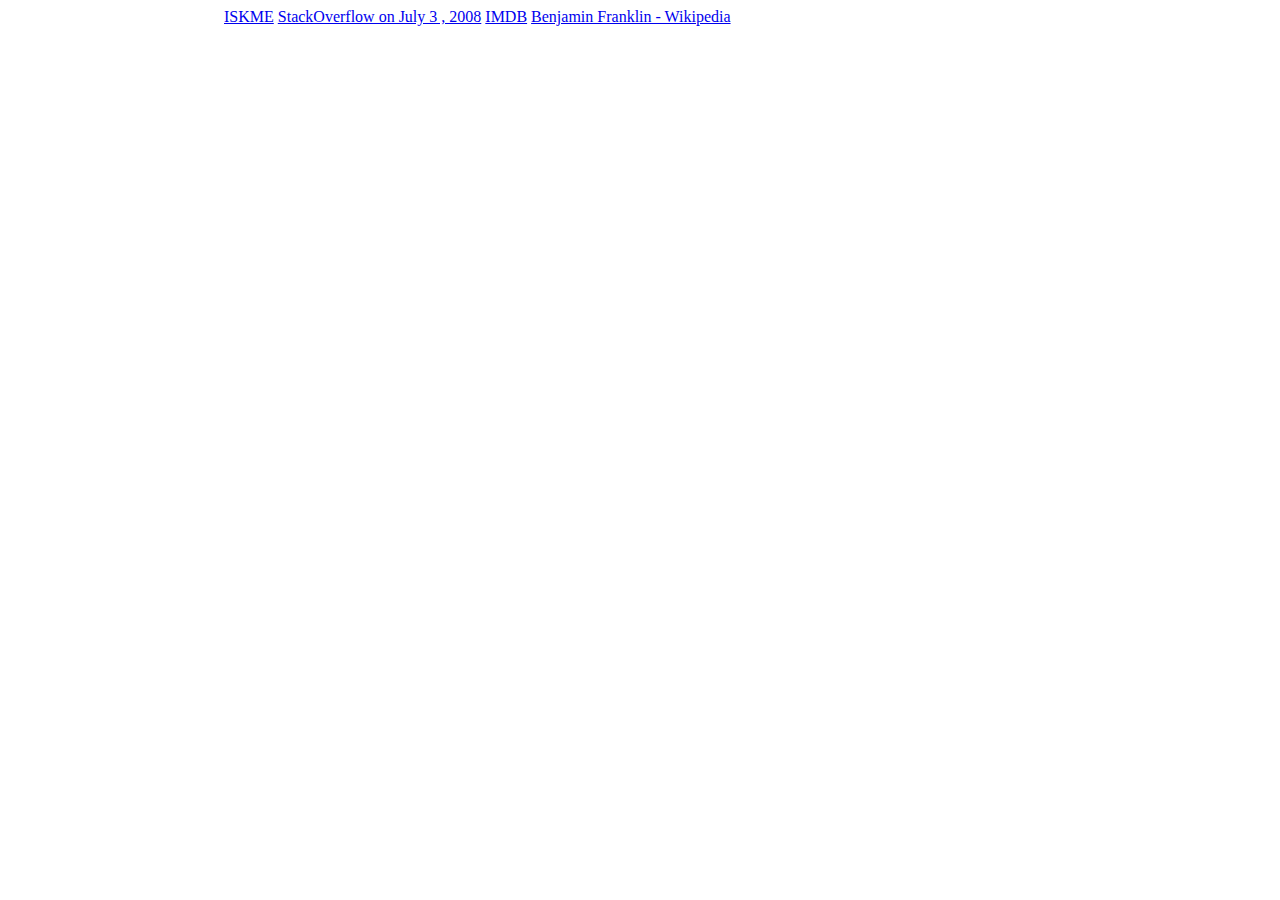
<file: test_page.html>
<html>
    <head>
        <title>Test page</title>
        <!-- RobustLinks CSS -->
        <link rel="stylesheet" type="text/css" href="http://robustlinks.mementoweb.org/tools/js/robustlinks.css" />
        <!-- RobustLinks Javascript -->
        <script type="text/javascript" src="http://robustlinks.mementoweb.org/tools/js/robustlinks-min.js"></script>
        <script type="text/javascript" src="http://robustlinks.mementoweb.org/tools/js/robustlinks-uri-exclude-list.js"></script>
    </head>
    <body>
        &nbsp;&nbsp;&nbsp;&nbsp;&nbsp;&nbsp;&nbsp;&nbsp;&nbsp;&nbsp;&nbsp;&nbsp;&nbsp;&nbsp;&nbsp;&nbsp;&nbsp;&nbsp;&nbsp;&nbsp;&nbsp;&nbsp;&nbsp;&nbsp;&nbsp;&nbsp;&nbsp;&nbsp;&nbsp;&nbsp;&nbsp;&nbsp;&nbsp;&nbsp;&nbsp;&nbsp;&nbsp;&nbsp;&nbsp;&nbsp;&nbsp;&nbsp;&nbsp;&nbsp;&nbsp;&nbsp;&nbsp;&nbsp;&nbsp;&nbsp;&nbsp;&nbsp;&nbsp;

        <a href="http://www.iskme.org" data-versionurl="http://web.archive.org/web/20170717131359/http://www.iskme.org">ISKME</a>
        <a href="http://stackoverflow.com:80/" data-versionurl="https://web.archive.org/web/20080703183923/http://stackoverflow.com:80/">StackOverflow on July 3 , 2008</a>
        
        <a href="http://www.imdb.com" data-versionurl="http://web.archive.org/web/20170717131550/http://www.imdb.com">IMDB</a>
        
        <a href="https://en.wikipedia.org/wiki/Benjamin_Franklin" data-versionurl="http://web.archive.org/web/20170718191015/https://en.wikipedia.org/wiki/Benjamin_Franklin">Benjamin Franklin - Wikipedia</a>
        
        
    </body>
</html>
</file>
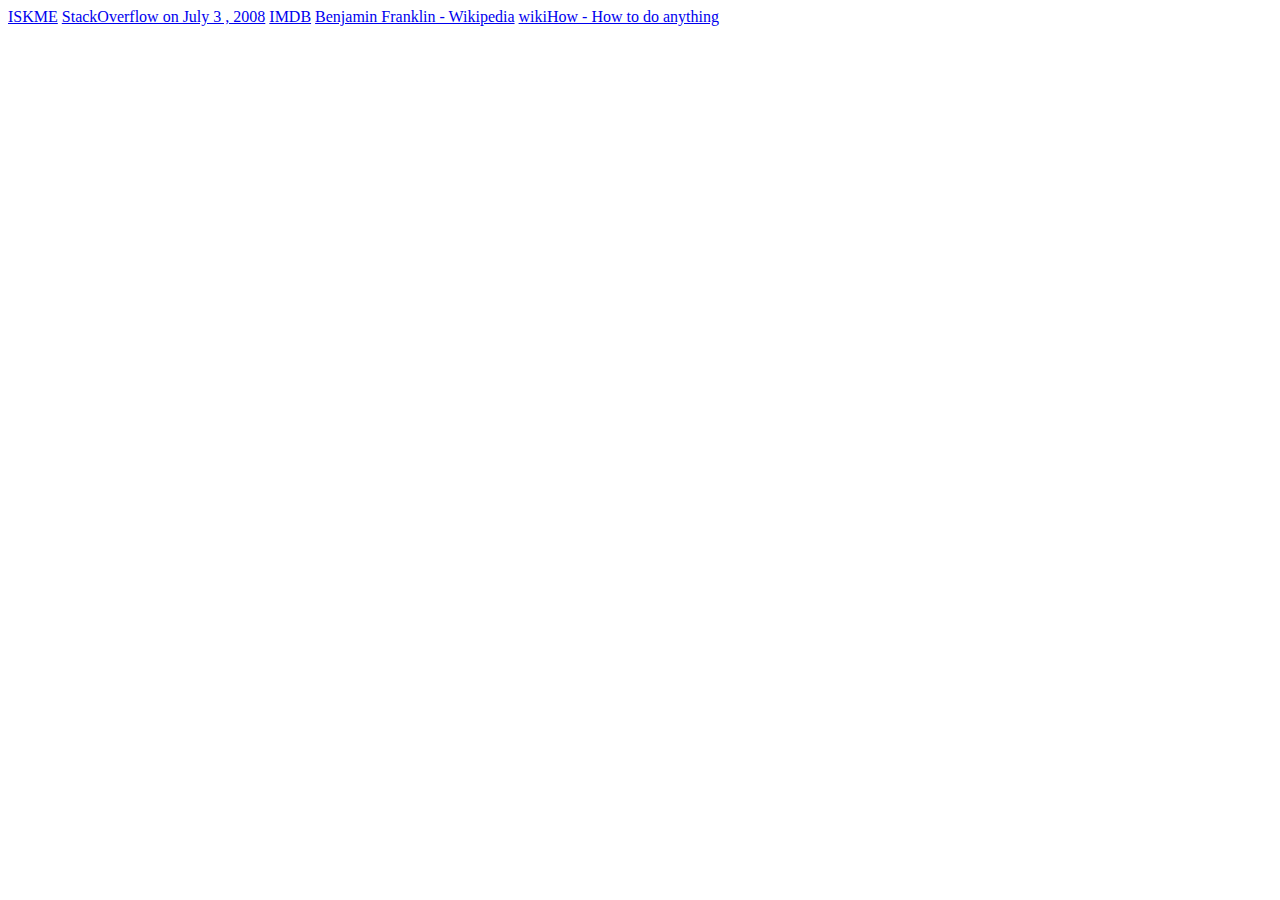
<file: test_page_without_spaces.html>
<html>
    <head>
        <title>Test page</title>
        <!-- RobustLinks CSS -->
        <link rel="stylesheet" type="text/css" href="http://robustlinks.mementoweb.org/tools/js/robustlinks.css" />
        <!-- RobustLinks Javascript -->
        <script type="text/javascript" src="http://robustlinks.mementoweb.org/tools/js/robustlinks-min.js"></script>
        <script type="text/javascript" src="http://robustlinks.mementoweb.org/tools/js/robustlinks-uri-exclude-list.js"></script>
    </head>
    <body>
<!--        &nbsp;&nbsp;&nbsp;&nbsp;&nbsp;&nbsp;&nbsp;&nbsp;&nbsp;&nbsp;&nbsp;&nbsp;&nbsp;&nbsp;&nbsp;&nbsp;&nbsp;&nbsp;&nbsp;&nbsp;&nbsp;&nbsp;&nbsp;&nbsp;&nbsp;&nbsp;&nbsp;&nbsp;&nbsp;&nbsp;&nbsp;&nbsp;&nbsp;&nbsp;&nbsp;&nbsp;&nbsp;&nbsp;&nbsp;&nbsp;&nbsp;&nbsp;&nbsp;&nbsp;&nbsp;&nbsp;&nbsp;&nbsp;&nbsp;&nbsp;&nbsp;&nbsp;&nbsp;-->

        <a href="http://www.iskme.org" data-versionurl="http://web.archive.org/web/20170717131359/http://www.iskme.org">ISKME</a>
        <a href="http://stackoverflow.com:80/" data-versionurl="https://web.archive.org/web/20080703183923/http://stackoverflow.com:80/">StackOverflow on July 3 , 2008</a>
        
        <a href="http://www.imdb.com" data-versionurl="http://web.archive.org/web/20170717131550/http://www.imdb.com">IMDB</a>
        
        <a href="https://en.wikipedia.org/wiki/Benjamin_Franklin" data-versionurl="http://web.archive.org/web/20170718191015/https://en.wikipedia.org/wiki/Benjamin_Franklin">Benjamin Franklin - Wikipedia</a>
        
        
        
        <a href="http://www.wikihow.com/Main-Page" data-versionurl="https://web.archive.org/web/20170201050010/http://www.wikihow.com/Main-Page">wikiHow - How to do anything</a>
        
        
    </body>
</html>
</file>
